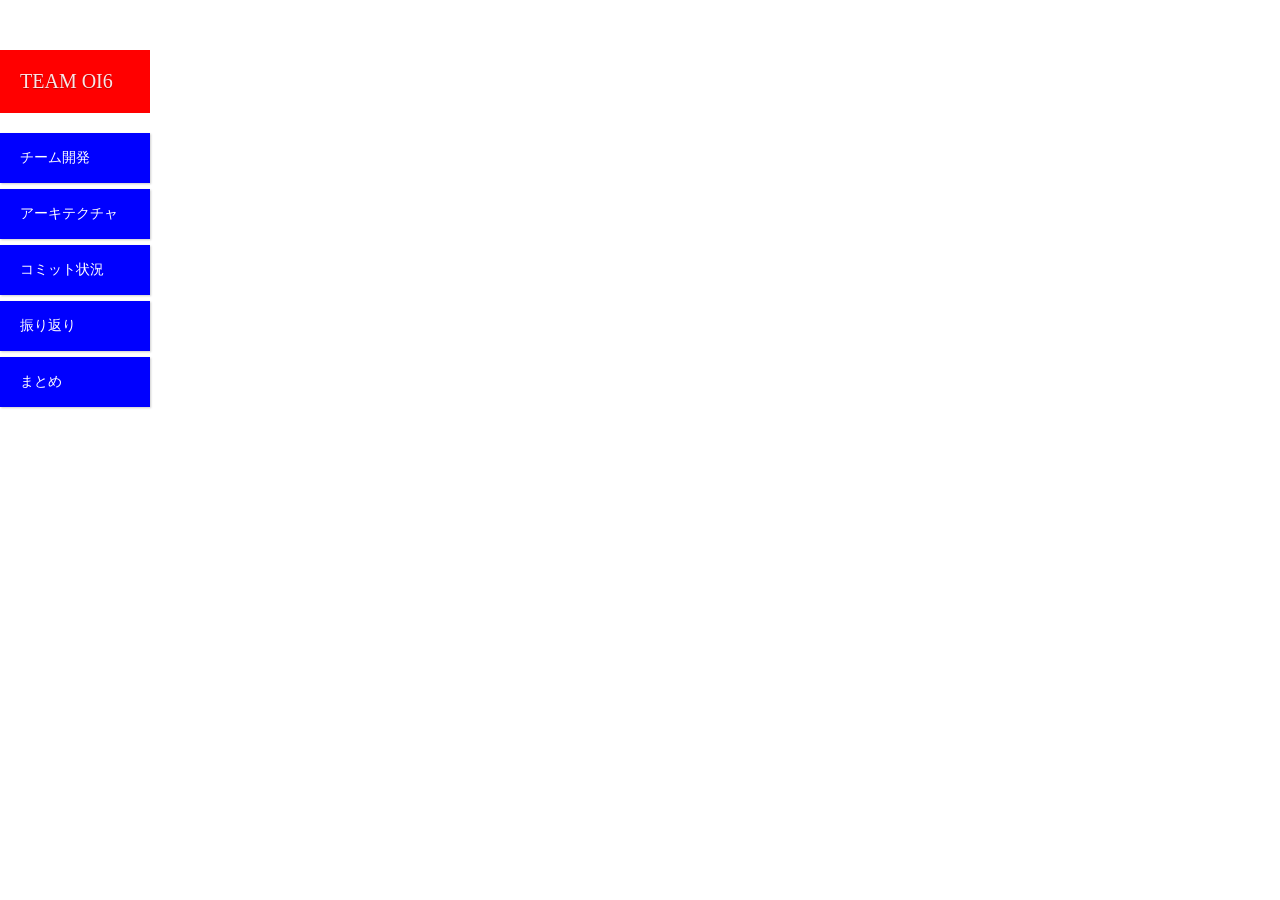
<file: repo/index.html>
<!DOCTYPE html>
<html class="no-js" lang="ja">
	<head>
		<meta charset="UTF-8" />
		<meta http-equiv="X-UA-Compatible" content="IE=edge,chrome=1"> 
		<title>Oi6 Team Development</title>
		<meta name="viewport" content="width=device-width, initial-scale=1.0"> 
		<link rel="stylesheet" type="text/css" href="demo.css" />
		<link rel="stylesheet" type="text/css" href="repo.css" />
	</head>
	<body>
				
		<!-- Home -->
		<div id="home" class="panel">
			<div class="content">
				<h2>チーム開発</h2>
				<p>＜基本方針＞
				<p>GitHubでできることはGitHubで。運用をシンプルに</p>
				<br />
				<p>＜開発テーマ＞</p>
				<p>・フロントエンド開発に特化・未経験の技術・ツールにチャレンジ⇒Vue.js</p>
				<br />
				<p>＜GitHub Issuesによるチケット駆動開発＞</p>
				<p>・課題やアイデアは思いついたらチケット起票</p>
				<p>・開発演習時にチケット毎にステータス確認、解決方法を協議</p>
				<p>（重要度が低いものは解決せずにクローズも）</p>
				<p>・授業時間外の情報連携はSlackのプライベートチャンネルを活用</p>
				<p>・GitHub Flowの実践</p>
				<p>（トピックブランチを切って修正→プルリク→レビュー→承認・マージ）</p>
			</div>
		</div>

		<!-- Architecture -->
		<div id="archi" class="panel">
			<div class="content">
				<h2>アーキテクチャ</h2>
				<img src="archi.png" width="1000">
			</div>
		</div>
		
		<!-- Commit -->
		<div id="commit" class="panel">
			<div class="content">
				<h2>コミット状況</h2>
				<img src="github_commit.png" width="1000">
			</div>
		</div>

		<!-- 振り返り -->
		<div id="review" class="panel">
			<div class="content">
				<h2>振り返り</h2>
				<ul>
				<li>7/22 「何で」作るか…Vue.jsに決定</li>
				<li>7/24 「何を」作るか…Youtuber検索に決定。モック作成</li>
				<li>7/31 ファーストコミット</li>
				<li>8/12 KPT</li>
				<li>8/16 お盆の共同作業（共同レビュー、これまでの振り返りと今後の方針確認）</li>
				<li>8/19 開発演習・KPT</li>
				<li>8/21 開発演習・デモ</li>
				<li>8/25 開発演習＜実装完了＞</li>
				<li>8/26 開発演習＜最終作業日・デモ準備＞</li>
				<li>8/28 成果発表＜本番デモ＞</li>
			</ul>
			</div>
		</div>
		
		<!-- まとめ -->
		<div id="matome" class="panel">
			<div class="content">
				<h2>まとめ</h2>
				<ul>
					<li>各自が興味ある分野を積極的に学び、成果を共有してチームに貢献</li>
					<li>お互いのアイデアを尊重し、できるだけ採用。否定はしない</li>
					<li>対面時以上に言葉づかいに配慮（オンラインでのコラボ</li>
					<li>開発を楽しむ</li>
					<li>チームの雰囲気が大切。リモートでは特に</li>
					<li>雰囲気がよいと発言しやすくコミュニケーションがスムーズに</li>
					<li>Vueに関する突出した経験者がいなかった分、終始協力的なムードで開発できた</li>
					<li>チーム開発に必要なツールを活用し、プロジェクトをコンパクトに運</li>
					<li>新しい技術のエッセンスをメンバー全員が体験</li>
				</ul>
			</div>
		</div>

		<!-- Header with Navigation -->
		<div id="header">
			<h1>Team Oi6</h1>
			<ul id="navigation">
				<li><a id="link-home" href="#home">チーム開発</a></li>
				<li><a id="link-archi" href="#archi">アーキテクチャ</a></li>
				<li><a id="link-commit" href="#commit">コミット状況</a></li>
				<li><a id="link-review" href="#review">振り返り</a></li>
				<li><a id="link-matome" href="#matome">まとめ</a></li>
			</ul>
		</div>

	</body>
</html>
</file>
<file: repo/demo.css>
/* CSS reset */
body,div,dl,dt,dd,ul,ol,li,h1,h2,h3,h4,h5,h6,pre,form,fieldset,input,textarea,p,blockquote,th,td { 
	margin:0;
	padding:0;
}
html,body {
	margin:0;
	padding:0;
}
table {
	border-collapse:collapse;
	border-spacing:0;
}
fieldset,img { 
	border:0;
}
input{
	border:1px solid #b0b0b0;
	padding:3px 5px 4px;
	color:#979797;
	width:190px;
}
address,caption,cite,code,dfn,th,var {
	font-style:normal;
	font-weight:normal;
}
ol,ul {
	list-style:none;
}
caption,th {
	text-align:left;
}
h1,h2,h3,h4,h5,h6 {
	font-size:100%;
	font-weight:bold;
}
q:before,q:after {
	content:'';
}
abbr,acronym { border:0;
}
/* General Demo Style */
body{
	/* font-family: 'Electrolize', Arial, sans-serif; */
	font-weight: 400;
	font-size: 15px;
	color: #fff;
}
a{
	text-decoration: none;
}
.clr{
	clear: both;
}
</file>
<file: repo/repo.css>
html, body {
	height:100%;
}
body {
	width: 100%;
	background: white;
	/* background: #b1e583; */
	overflow-x: hidden;
	overflow-y: auto;
}
#header{
	position: absolute;
	z-index: 2000;
	width: 150px;
	top: 50px;
}
#header h1{
	font-size: 20px;
	font-weight: 400;
	text-transform: uppercase;
	color: rgba(255,255,255,0.9);
	text-shadow: 0px 1px 1px rgba(0,0,0,0.3);
	padding: 20px;
	background: red;
}
#navigation {
	margin-top: 20px;
	width: 150px;
	display:block;
	list-style:none;
	z-index:3;
}
#navigation a{
	color: white;
	display: block;
	background: blue;
	/* background: rgba(255,255,255,0.9); */
	line-height: 50px;
	padding: 0px 20px;
	text-transform: uppercase;
	margin-bottom: 6px;
	box-shadow: 1px 1px 2px rgba(0,0,0,0.2);
	font-size: 14px;
}
#navigation a:hover {
	background: rgb(43, 133, 252);
}
.content{
	right: 40px;
	left: 280px;
	top: 0px;
	position: absolute;
	padding-bottom: 30px;
}
.content h2{
	font-size: 60px;
	padding: 10px 0px 20px 0px;
	margin-top: 52px;
	color:blue;
	/* color: rgba(255,255,255,0.9); */
	text-shadow: 0px 2px 2px rgba(0,0,0,0.3);
}
.content p{
	font-size: 18px;
	padding: 10px;
	line-height: 24px;
	color: black;
	/* display: inline-block; */
	background: white;
	padding: 10px;
	margin: 3px 0px;
}

.content ul li{
	font-size: 18px;
	padding: 10px;
	line-height: 24px;
	color: black;
	/* display: inline-block; */
	background: white;
	padding: 10px;
	margin: 3px 0px;
	list-style-type: square;

}

.panel{
	width: 100%;
	min-height: 100%;
	position: absolute;
	background-color: white;
	/* box-shadow: 4px -4px 4px rgba(0,0,0,0.2); */
	margin-left: -102%;
	z-index:2;
	-webkit-transition: all .6s ease-in-out;
	-moz-transition: all .6s ease-in-out;
	-o-transition: all .6s ease-in-out;
	-ms-transition: all .6s ease-in-out;
	transition: all .6s ease-in-out;
}
.panel:target{
	margin-left: 0%;
	background-color: white;
}
#home:target ~ #header #navigation #link-home,
#archi:target ~ #header #navigation #link-archi,
#commit:target ~ #header #navigation #link-commit,
#review:target ~ #header #navigation #link-review,
#matome:target ~ #header #navigation #link-matome{
	background: #000;
	color: #fff;
}
</file>
